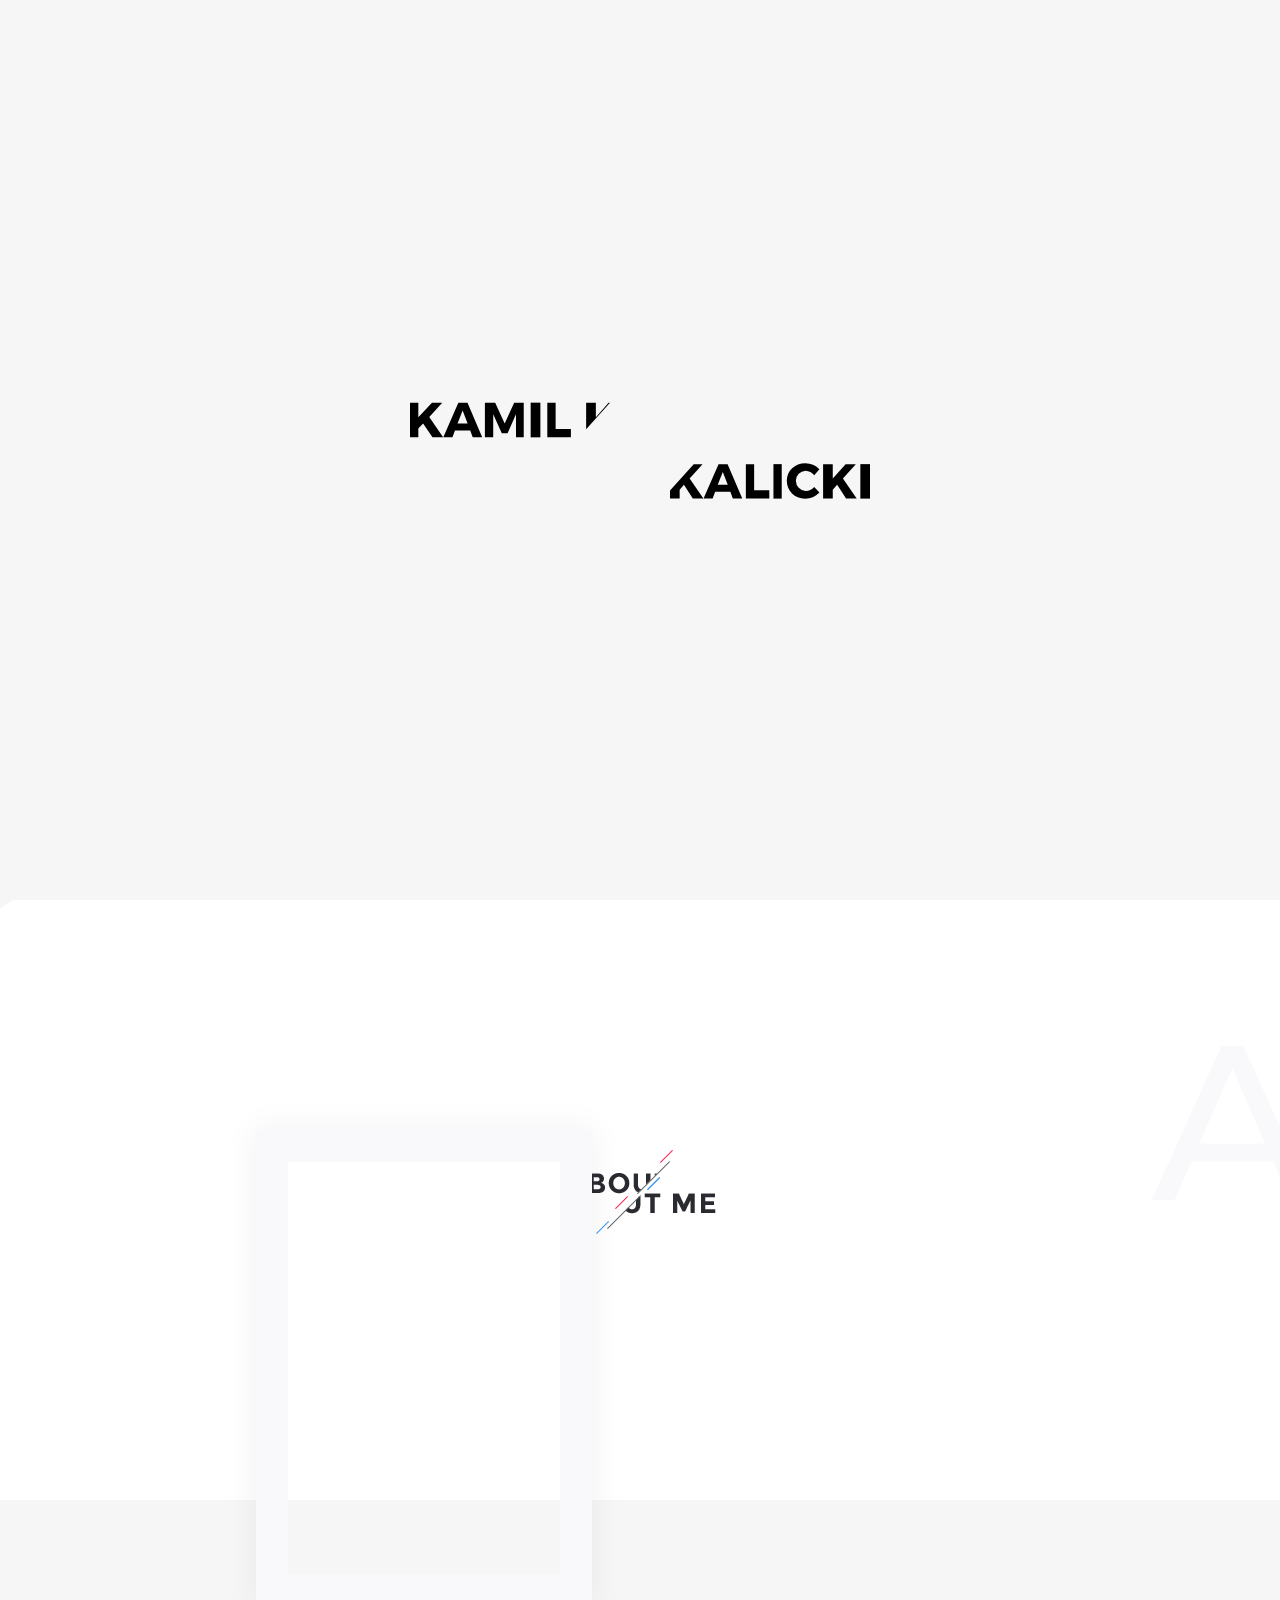
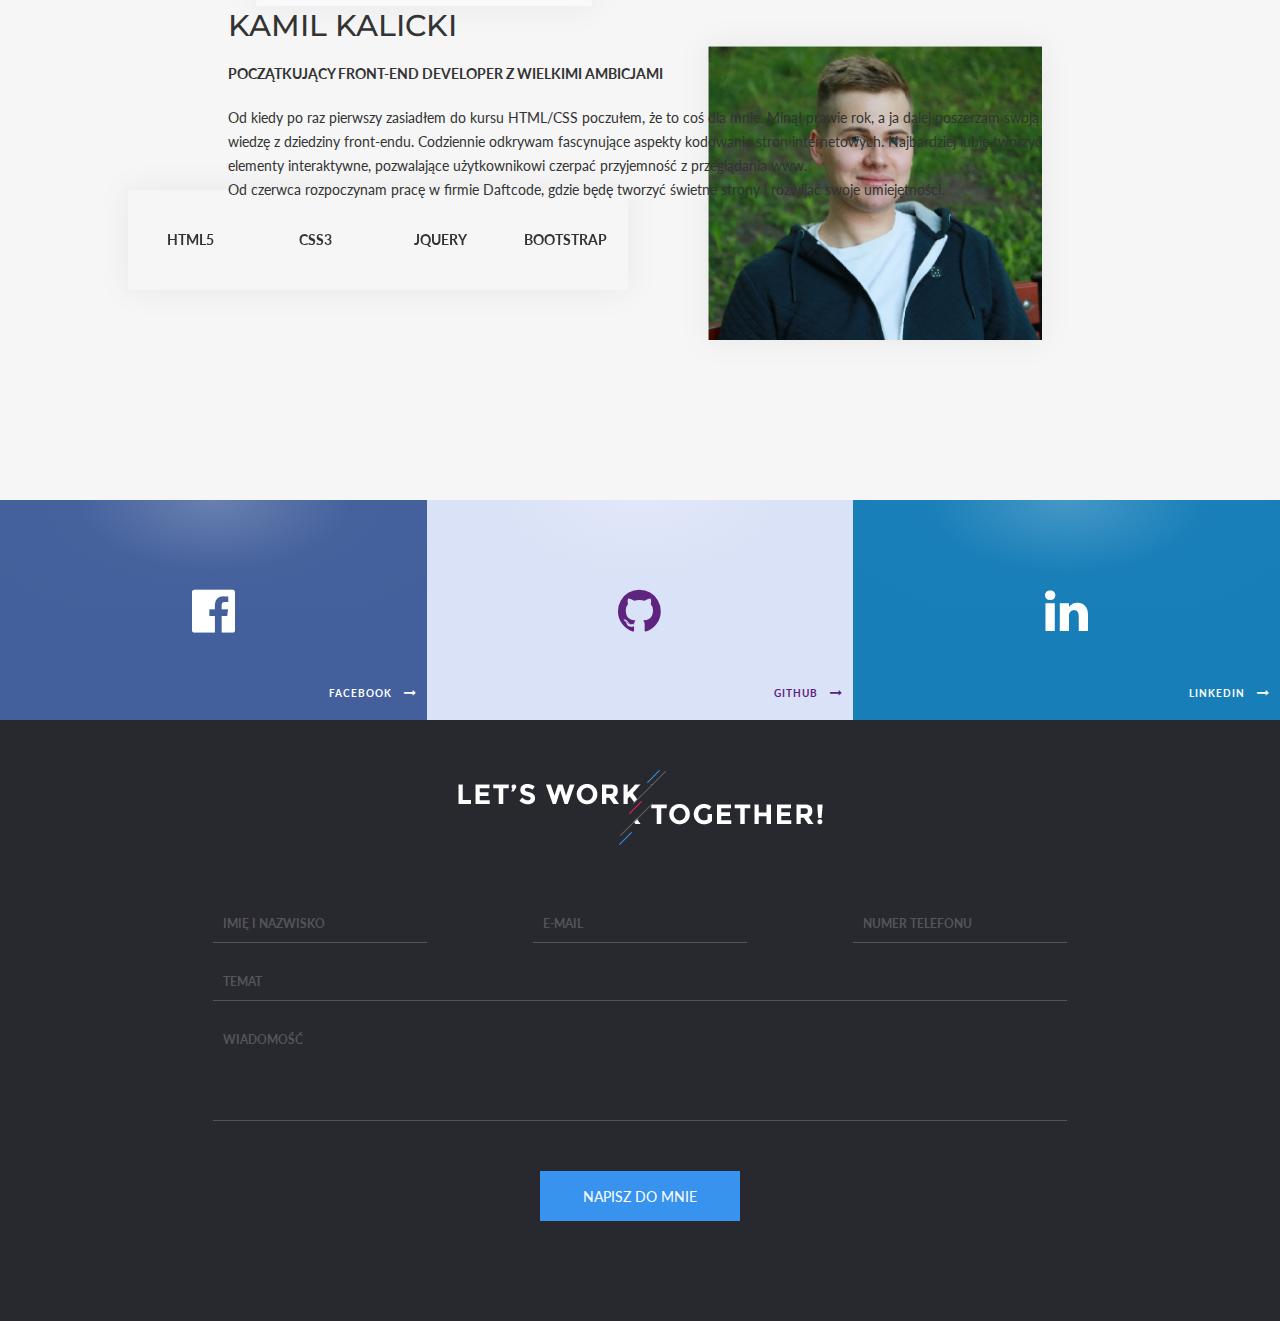
<file: index.html>
<!DOCTYPE html>
<html lang="pl">
<head>
    <meta charset="utf-8">
    <meta http-equiv="X-UA-Compatible" content="IE=edge">
    <meta name="viewport" content="width=device-width, initial-scale=1">
    <!-- The above 3 meta tags *must* come first in the head; any other head content must come *after* these tags -->
    <title>Kamil Kalicki</title>
    <meta name="author" content="Kamil Kalicki">
    <link rel="icon" href="img/ninja2.jpeg" type="image/x-icon">
    
    <!-- Google fonts -->
    <link href='https://fonts.googleapis.com/css?family=Lato|Montserrat:700' rel='stylesheet' type='text/css'>
    <!-- Font awesome -->
    <link rel="stylesheet" href="https://maxcdn.bootstrapcdn.com/font-awesome/4.6.1/css/font-awesome.min.css">
    <!-- Owl carousel -->
    <link href="style/owl.carousel.css" rel="stylesheet">
    <!-- Style -->
    <link href="style/style.css" rel="stylesheet">

    <!-- HTML5 shim and Respond.js for IE8 support of HTML5 elements and media queries -->
    <!-- WARNING: Respond.js doesn't work if you view the page via file:// -->
    <!--[if lt IE 9]>
      <script src="https://oss.maxcdn.com/html5shiv/3.7.2/html5shiv.min.js"></script>
      <script src="https://oss.maxcdn.com/respond/1.4.2/respond.min.js"></script>
    <![endif]-->
</head>
<body>
    
    <!-- Preloader -->
    <section id="preloader">
        <div id="preloader-circle"></div>
        <div id="logo-box">
            <img class="preloader-logo logo-left hidden-xs" src="img/logo-left.svg" alt="Logo-left">
            <img class="preloader-logo logo-right hidden-xs" src="img/logo-right.svg" alt="Logo-right">
        </div>
        <section class="preloader" id="preloader-left"></section>
        <section class="preloader" id="preloader-right"></section>
    </section>
    
    
    <!-- Hero -->
    <section id="hero">
        <!-- Particles background -->
        <div id="particles-js" class="particles hidden-xs"></div>
        <span></span>
        <div class="container">
            <header>
                <div class="row">
                    <div class="logo col-xs-12 col-md-5">
                        <img src="img/logo.png" alt="logo">
                    </div>
                    <nav>
                        <div class="hidden-xs hidden-sm col-md-4 pull-right">
                            <h5 id="kontakt">Kontakt</h5>
                            <h5 id="about-me-link">O mnie</h5>
                        </div>
                    </nav>
                </div>
            </header>
            
            <!-- Hero CTA -->
            <div class="row">
                <div class="lets-code col-xs-12">
                    <article>
                        <h1>Let's code!</h1>
                        <p>Zaangażowanie, profesjonalizm, odpowiedzialność.<br>Kieruję się takimi zasadami, dlatego w każdym projekcie daję z siebie 100%.</p>
                        <button id="check-out" class="blue-btn">Sprawdź</button>
                    </article>
                </div>
            </div>
        </div>
        <img id="arrow-down" class="hidden-xs" src="img/arrow-down.png" alt="arrow-down">
    </section>
    
    <!-- About me -->
    <section id="about-me">
        <div class="container">
            <div class="row">
                <div data-center-top='margin-top: 200px;' data-top='margin-top: 0;'class="col-xs-12">
                    <header class="section-header">
                        <img src="img/about-me.png" alt="O mnie">
                    </header>
                 </div>
            </div>
            <div data-bottom-center='right: -80%;' data-100-top='right: -50%;' id="about-me-header-bg" class="col-xs-12">
                <h1>About</h1>
            </div>
            <div id="about-me-frame">
            </div>
            <div class="pull-up row">
                <div data-bottom-center='padding-right: 200px;' data-center='padding-right: 0;' class="col-xs-3 col-xs-offset-1 col-sm-offset-2 col-md-2 col-md-offset-1 col-lg-offset-1">
                    <div id="black-border"></div>
                </div>
            </div>
            <div class="pull-up row">
                <div data-bottom-top='margin-top: 200px;' data-center-top='margin-top: 0;' class="col-xs-10 col-xs-offset-2 col-sm-8 col-sm-offset-3 col-md-offset-2 col-lg-offset-2">
                    <article>
                        <h2>Kamil Kalicki</h2>
                        <p>Początkujący Front-end developer z wielkimi ambicjami</p>
                        <p>Od kiedy po raz pierwszy zasiadłem do kursu HTML/CSS poczułem, że to coś dla mnie. Minął prawie rok, a ja dalej poszerzam swoją wiedzę z dziedziny front-endu. Codziennie odkrywam fascynujące aspekty kodowania stron internetowych. Najbardziej lubię tworzyć elementy interaktywne, pozwalające użytkownikowi czerpać przyjemność z przeglądania www.<br>Od czerwca rozpoczynam pracę w firmie Daftcode, gdzie będę tworzyć świetne strony i rozwijać swoje umiejętności.</p>
                    </article>
                </div>
            </div>
        </div>
        <div id="about-me-grey-bg">
            <div class="container">
                <div class="row">
                    <section id="about-me-box">
                                <div class="owl-carousel">
                                    <p>Html5</p>
                                    <p>Css3</p>
                                    <p>jQuery</p>
                                    <p>Bootstrap</p>
                                    <p>Less</p>
                                    <p>Sass</p>
                                    <p>Git</p>
                                    <p>Github</p>
                                    <p>Photoshop</p> 
                                </div>
                    </section>
                    <div class="foto col-xs-8 col-xs-offset-2 col-sm-4 col-sm-offset-0">
                        <img src="img/foteczka.png" alt="Kamil Kalicki">
                    </div>
                </div>
            </div>
        </div>
    </section>
    
    <!-- Social links -->
    <section id="social-links">
        <div class="container-fluid">
            <div class="row">
                <div class="social-link col-xs-4"><a target="_blank" href="https://www.facebook.com/kamil.kalicki.3"><i class="fa fa-facebook-official" aria-hidden="true"></i><span></span><p class="social-link-p">Facebook<i class="fa fa-long-arrow-right" aria-hidden="true"></i></p></a></div>
                <div class="social-link col-xs-4"><a id="github-link" target="_blank" href="https://github.com/kamilweb"><i class="fa fa-github" aria-hidden="true"></i><span></span><p class="social-link-p">Github<i class="fa fa-long-arrow-right" aria-hidden="true"></i></p></a></div>
                <div class="social-link col-xs-4"><a target="_blank" href="https://pl.linkedin.com/in/kamil-kalicki-80791b9a"><i class="fa fa-linkedin" aria-hidden="true"></i><span></span><p class="social-link-p">Linkedin<i class="fa fa-long-arrow-right" aria-hidden="true"></i></p></a></div>
            </div>
        </div>
    </section>
    
    <!-- Let's work together -->
    <section id="lets-work">
        <span></span>
        <div class="container">
            <div class="row">
                <div class="col-xs-12">
                    <header class="section-header">
                        <img class="img-responsive center-block" src="img/lets-work.png" alt="Współpraca">
                    </header>
                 </div>
            </div>
            <div class="row">
                <form id="msg-form" method="post" action="contact-form-handler.php"  accept-charset="UTF-8">
                    <input id="name" name="name" class="msg-input col-xs-8 col-xs-offset-2 col-sm-2 col-sm-offset-2" type="text" placeholder="Imię i nazwisko">
                    <input id="email" name="email" class="msg-input col-xs-8 col-xs-offset-2 col-sm-2 col-sm-offset-1" type="email" placeholder="E-MAIL">
                    <input id="phone" name="phone" class="msg-input col-xs-8 col-xs-offset-2 col-sm-2 col-sm-offset-1" type="tel" placeholder="Numer telefonu">
                    <input id="topic" name="topic" class="msg-input col-xs-8 col-xs-offset-2" type="text" placeholder="TEMAT">
                    <textarea id="textarea" name="textarea" class="col-xs-8 col-xs-offset-2" placeholder="WIADOMOŚĆ"></textarea>
                    <div class="col-xs-12">
                        <button class="blue-btn" type="submit">Napisz do mnie</button>
                    </div>
                </form>
            </div>
        </div>
    </section>
    

    <!-- jQuery (necessary for Bootstrap's JavaScript plugins) -->
    <script src="https://ajax.googleapis.com/ajax/libs/jquery/1.11.3/jquery.min.js"></script>
    <!-- Include all compiled plugins (below), or include individual files as needed -->
    <script src="js/bootstrap.min.js"></script>
    <!-- Particles js-->
    <script src="js/particles.min.js"></script>
    <script src="js/app.js"></script>
    <!-- Owl carousel -->
    <script src="js/owl.carousel.min.js"></script>
    <!-- Skrollr -->
    <script src="js/skrollr.min.js"></script>
    <!-- Main js -->
    <script src="js/main.js"></script>
</body>
</html>
</file>
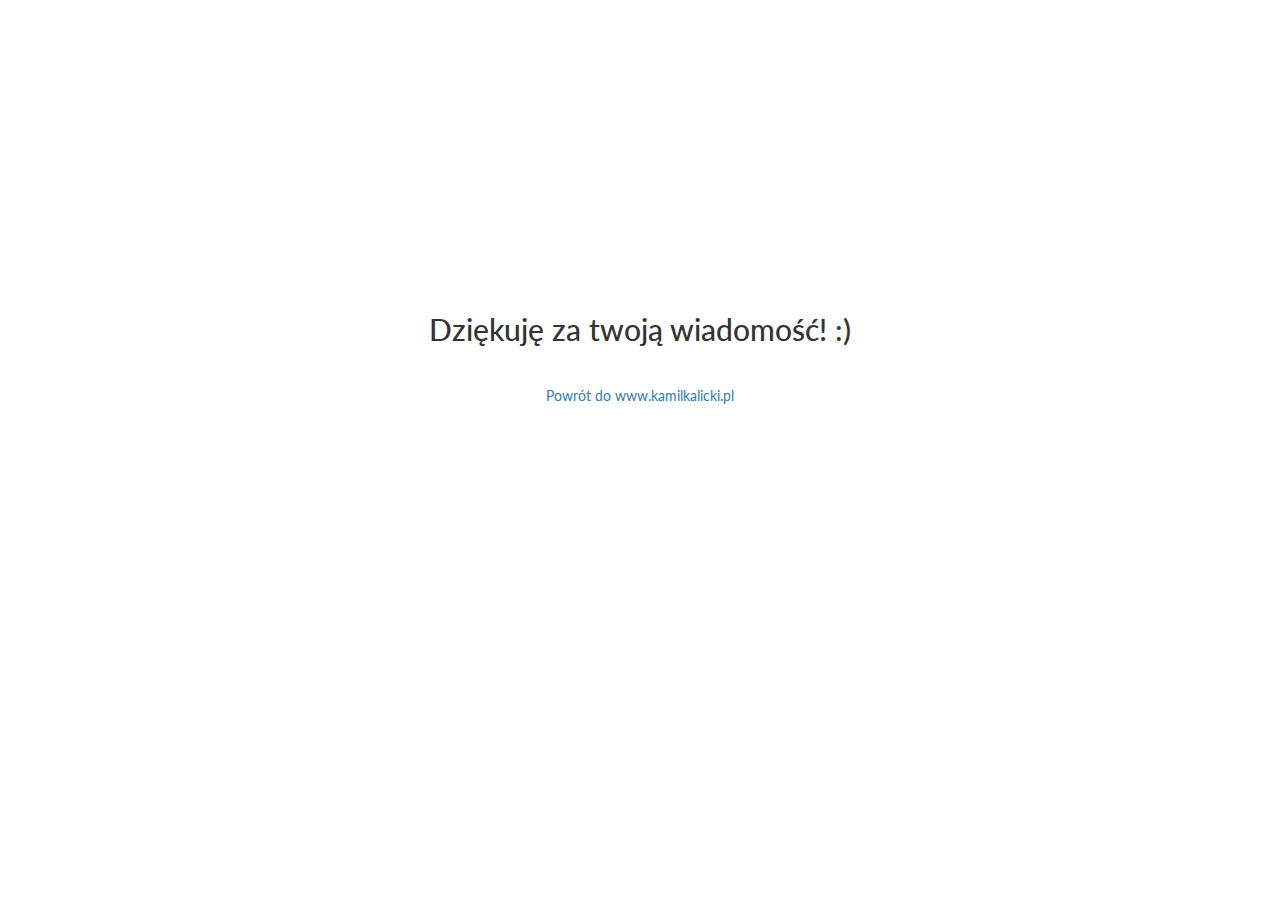
<file: contact-form-thank-you.html>
<!DOCTYPE html>
<html lang="pl">
<head>
    <meta charset="utf-8">
    <meta http-equiv="X-UA-Compatible" content="IE=edge">
    <meta name="viewport" content="width=device-width, initial-scale=1">
    <!-- The above 3 meta tags *must* come first in the head; any other head content must come *after* these tags -->
    <title>Kamil Kalicki</title>
    <meta name="author" content="Kamil Kalicki">
    <link rel="icon" href="img/ninja2.jpeg" type="image/x-icon">
    
    <!-- Google fonts -->
    <link href='https://fonts.googleapis.com/css?family=Lato|Montserrat:700' rel='stylesheet' type='text/css'>
    <!-- Font awesome -->
    <link rel="stylesheet" href="https://maxcdn.bootstrapcdn.com/font-awesome/4.6.1/css/font-awesome.min.css">
    <!-- Owl carousel -->
    <link href="style/owl.carousel.css" rel="stylesheet">
    <!-- Style -->
    <link href="style/style.css" rel="stylesheet">

    <!-- HTML5 shim and Respond.js for IE8 support of HTML5 elements and media queries -->
    <!-- WARNING: Respond.js doesn't work if you view the page via file:// -->
    <!--[if lt IE 9]>
      <script src="https://oss.maxcdn.com/html5shiv/3.7.2/html5shiv.min.js"></script>
      <script src="https://oss.maxcdn.com/respond/1.4.2/respond.min.js"></script>
    <![endif]-->
</head>
<body>
    <div class="container">
        <div class="row">
            <div class="col-xs-12">
                <h2>Dziękuję za twoją wiadomość! :) </h2>
                <a href="index.html">Powrót do www.kamilkalicki.pl</a>
            </div>
        </div>
    </div>
    <style>
        div.col-xs-12 {
            text-align: center;
        }
        h2 {
            margin-top: 25%;
            margin-bottom: 40px;
            font-family: 'Lato', sans-serif;
        }
    </style>
</body>
</html>
</file>
<file: style/style.css>
@import 'bootstrap.min.css';.transition{transition:.8s ease}.transition-fast{transition:.5s ease}.box-shadow{box-shadow:0 0 30px 3px rgba(0,0,0,0.05)}.lato{font-family:'Lato',sans-serif}.montserrat{font-family:'Montserrat',sans-serif}body{height:100% !important;font-family:'Montserrat',sans-serif}body p,body a{font-family:'Lato',sans-serif;outline:none}body form{font-family:'Lato',sans-serif}.container{max-width:1400px;width:100%}@media only screen and (min-width: 768px){#preloader-circle{position:fixed;top:50%;left:50%;margin-top:-150px;margin-left:-150px;width:300px;height:300px;background:#3793ee;background:radial-gradient(ellipse at center, #a1ccf7 0, #3793ee 100%);z-index:99;border-radius:50%;transition:.8s ease}.preloader{z-index:9;position:fixed;background:transparent}#preloader-left{left:0;top:0;border-top:101vh solid #f6f6f6;border-right:101vw solid transparent}#preloader-right{right:0;bottom:0;border-left:101vw solid transparent;border-bottom:101vh solid #f6f6f6}#logo-box{position:fixed;top:-10%;left:50%;transform:translate(-50%, -50%);width:400px;height:50px;z-index:999;transition:.5s ease}.preloader-logo{position:absolute;width:50%;height:100%;transition:.3s ease}.logo-left{top:0;left:0}.logo-right{top:-1px;right:24px}.logo-left-up{left:-30px;top:-30px}.logo-right-down{top:31px;right:-30px}}canvas{display:block}.particles{position:absolute;top:0;left:0;width:100%;height:100%;background:#28282f;z-index:-1}.logo{padding-top:20px;text-align:center}@media only screen and (min-width: 992px){.logo{padding:50px 0 0 30px;text-align:left}}#hero h5{position:relative;float:right;text-transform:uppercase;margin-top:84px;cursor:pointer;margin-right:60px;display:inline-block;padding-bottom:4px}#hero h5:after{content:'';position:absolute;bottom:0;left:50%;width:0;border:none;transition:.5s ease}#hero h5:hover:after{left:0;border:1px solid #3793ee;width:100%}#hero{position:absolute;width:100%;top:0;color:#fff;height:500px;z-index:0;background-color:#28282f;background-image:url(../img/particles.png)}#hero span{position:absolute;width:100%;height:100%;background:radial-gradient(ellipse at center, rgba(255,255,255,0.08) 0, rgba(255,255,255,0) 46%, rgba(255,255,255,0) 100%);top:-50%}@media only screen and (min-width: 768px){#hero{position:fixed;height:100vh;background:transparent}}.lets-code{text-align:center;top:60px}.lets-code h1{text-transform:uppercase;font-size:26px;margin-bottom:0}@media only screen and (min-width: 768px){.lets-code h1{font-size:40px}}@media only screen and (min-width: 1200px){.lets-code h1{font-size:60px}}.lets-code p{color:#616266;font-size:12px}@media only screen and (min-width: 768px){.lets-code p{font-size:16px}}@media only screen and (min-width: 1200px){.lets-code p{font-size:18px}}@media only screen and (min-width: 768px){.lets-code{padding-bottom:0;position:absolute;top:50%;left:50%;transform:translate(-50%, -50%)}}.blue-btn{font-family:'Lato',sans-serif;text-transform:uppercase;color:#fff;position:relative;font-size:12px;display:block;width:150px;height:38px;background:#3793ee;margin:30px auto 100px auto;text-decoration:none;text-align:center;outline:none;border:none;z-index:1}@media only screen and (min-width: 768px){.blue-btn{margin-top:40px;width:200px;height:50px;line-height:50px;font-size:14px}}@media only screen and (min-width: 992px){.blue-btn{transition:.5s ease}.blue-btn:hover{color:#3793ee;background:transparent}.blue-btn:after{content:'';position:absolute;top:0;left:0;width:0;height:100%;z-index:-1;border:none;transition:.5s ease;background:transparent}.blue-btn:hover:after{width:100%;background:#fff}}@media only screen and (min-width: 1200px){.blue-btn{margin-top:50px}}#arrow-down{position:absolute;left:50%;bottom:10%;margin-left:-15px;cursor:pointer;display:block;width:30px;animation:arrowdown 1.4s infinite;-webkit-animation:arrowdown 1.4s infinite}@-webkit-keyframes arrowdown{0%{bottom:10%}50%{bottom:8%}100%{bottom:10%}}@keyframes arrowdown{0%{bottom:10%}50%{bottom:8%}100%{bottom:10%}}#about-me{background:#fff;position:relative;width:100%;margin-top:500px;height:1200px;overflow:hidden}@media only screen and (min-width: 768px){#about-me{height:800px;margin-top:100vh}}@media only screen and (min-width: 992px){#about-me{height:1108px}}@media only screen and (min-width: 1200px){#about-me{height:1200px}}#about-me .pull-up p:first-of-type{text-transform:uppercase;font-weight:bold}#about-me h2{text-transform:uppercase}#about-me .pull-up p{line-height:24px;margin-top:20px}.section-header{margin-top:50px;text-align:center}#about-me-header-bg{text-transform:uppercase;color:#f9f9fb;overflow:hidden;padding:0;padding-left:10%;position:absolute;right:-50%;top:85px}@media only screen and (min-width: 768px){#about-me-header-bg{top:78px}}@media only screen and (min-width: 1200px){#about-me-header-bg{top:100px}}#about-me-header-bg h1{font-size:140px;letter-spacing:20px;margin:0}@media only screen and (min-width: 768px){#about-me-header-bg h1{font-size:180px;letter-spacing:27px}}@media only screen and (min-width: 1200px){#about-me-header-bg h1{font-size:220px;letter-spacing:34px}}#about-me-frame{position:absolute;width:168px;height:238px;z-index:1;border:16px solid #f9f9fb;top:240px;left:10%;box-shadow:0 0 30px 3px rgba(0,0,0,0.05)}@media only screen and (min-width: 768px){#about-me-frame{left:20%}}@media only screen and (min-width: 992px){#about-me-frame{left:10%;width:336px;height:476px;top:230px;border:32px solid #f9f9fb}}@media only screen and (min-width: 1200px){#about-me-frame{left:20%}}#about-me-grey-bg{background:#f6f6f6;position:absolute;top:420px;left:0;right:0;height:780px}@media only screen and (min-width: 768px){#about-me-grey-bg{top:50%;height:50%}}#black-border{width:100%;height:5px;background:#000;margin-top:60px}@media only screen and (min-width: 992px){#black-border{margin-top:150px}}.pull-up{position:relative;z-index:1}@media only screen and (min-width:1700px){.pull-up{left:-8%}}.foto{position:absolute;text-align:center;bottom:260px}@media only screen and (max-width:400px){.foto{bottom:170px}}@media only screen and (min-width: 768px){.foto{right:5%;bottom:30px}}@media only screen and (min-width: 992px){.foto{right:15%;bottom:160px}}.foto img{box-shadow:0 0 30px 3px rgba(0,0,0,0.05);width:100%;max-height:334px}@media only screen and (min-width:540px){.foto img{width:300px}}@media only screen and (min-width: 768px){.foto img{width:250px}}@media only screen and (min-width: 992px){.foto img{width:334px}}#about-me-box{position:absolute;bottom:105px;height:50px;width:300px;left:50%;transform:translateX(-50%);box-shadow:0 0 30px 3px rgba(0,0,0,0.05)}@media only screen and (max-width:400px){#about-me-box{bottom:60px}}@media only screen and (min-width: 768px){#about-me-box{bottom:80px;left:5%;transform:none;height:100px;width:400px}}@media only screen and (min-width: 992px){#about-me-box{bottom:110px}}@media only screen and (min-width: 1200px){#about-me-box{left:10%;bottom:210px;width:500px}}#about-me-box div{text-align:center}#about-me-box div p{font-size:12px;line-height:50px;text-transform:uppercase;font-weight:bold}@media only screen and (min-width: 768px){#about-me-box div p{line-height:100px;font-size:14px}}#social-links{background:#f6f6f6;position:relative;top:0;overflow:hidden}.social-link{padding:0;height:100px;line-height:100px;overflow:hidden;font-size:26px;text-align:center;background:#43609c}@media only screen and (min-width: 768px){.social-link{height:220px;line-height:220px;font-size:50px}}.social-link:nth-child(2){background:#dae2f7}.social-link:nth-child(3){background:#177eb8}.social-link a{position:relative;display:block;width:100%;height:100%;color:#fff;transition:.5s ease}.social-link a:hover{color:#3793ee;background:#fff}.social-link a span{position:absolute;width:100%;height:100%;background:radial-gradient(ellipse at center, rgba(255,255,255,0.2) 0, rgba(255,255,255,0.01) 46%, rgba(255,255,255,0) 100%);top:-50%;left:0}#github-link{color:#5e227f}#github-link:hover{color:#3793ee}.social-link-p{display:none}@media only screen and (min-width: 768px){.social-link-p{display:inline;position:absolute;bottom:10px;right:10px;font-size:10px;line-height:14px;text-transform:uppercase;font-weight:bold;letter-spacing:1px}.social-link-p i{margin-left:12px;font-size:12px}}#lets-work{background:#28282f;position:relative}#lets-work form{margin-top:60px}#lets-work .msg-input,#lets-work textarea{background:#28282f;outline:none;border:none;font-weight:bold;color:#fff;font-size:12px;border-bottom:1px solid #54545d;transition:.5s ease}#lets-work .msg-input:focus,#lets-work textarea:focus{color:#fff;border-bottom:1px solid #3793ee;font-weight:normal}#lets-work .msg-input{padding:10px;margin-bottom:20px}@media only screen and (max-width:767px){#lets-work .msg-input:focus{width:33.3%}}#name,#phone{text-transform:uppercase}#email{text-transform:none !important}@media only screen and (min-width: 768px){#topic:focus{width:41.66666667%}}textarea{resize:none;height:100px;padding:10px !important}input::-webkit-input-placeholder{color:#54545d}input:-moz-placeholder{color:#54545d}input::-moz-placeholder{color:#54545d}#topic:-ms-input-placeholder,#name:-ms-input-placeholder,#phone:-ms-input-placeholder,#email:-ms-input-placeholder{color:#54545d}textarea::-webkit-input-placeholder{color:#54545d}textarea:-moz-placeholder{color:#54545d}textarea::-moz-placeholder{color:#54545d}#textarea:-ms-input-placeholder{color:#54545d}.red-line{border-bottom:1px solid #f00 !important}.red-btn:after{position:absolute;top:0;left:0;height:100%;width:100%;display:block;content:'Uzupełnij brakujące pola!';text-transform:none;transition:none;z-index:0;background:#f00 !important;color:#fff;line-height:38px}@media only screen and (min-width: 768px){.red-btn:after{line-height:50px}}.red-btn:focus:after{z-index:2}@media only screen and (min-width: 992px){.red-btn:after{height:0;width:0;display:none;z-index:1}.red-btn:focus:after{width:100%;height:100%;display:block}}
</file>
